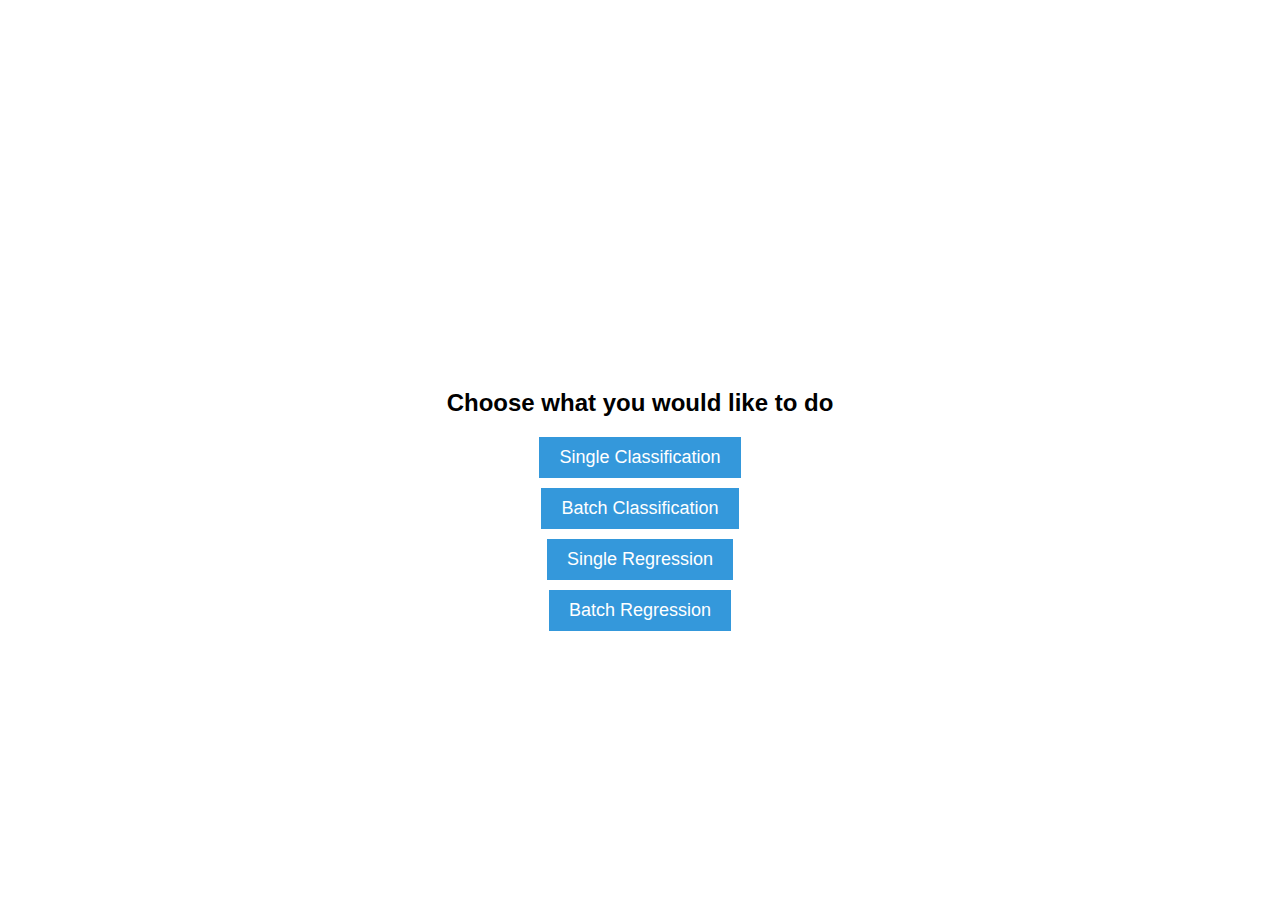
<file: templates/index.html>
<!DOCTYPE html>
<html lang="en">
<head>
    <meta charset="UTF-8">
    <meta name="viewport" content="width=device-width, initial-scale=1.0">
    <title>Index</title>
    <style>
        body {
            display: flex;
            flex-direction: column;
            align-items: center;
            justify-content: center;
            height: 100vh;
            margin: 0;
            padding: 0;
            background-image: url('https://i.postimg.cc/MpWbJV41/Final-forest.jpg');
            background-size: cover;
            font-family: Arial, sans-serif;
        }
        
        h1 {
            text-align: center;
            color: #fff;
            padding-top: 20px;
        }

        .button-container {
            display: flex;
            flex-direction: column;
            align-items: center;
            gap: 10px;
        }

        .button {
            padding: 10px 20px;
            font-size: 18px;
            background-color: #3498db;
            color: #ffffff;
            border: none;
            cursor: pointer;
            text-align: center;
            text-decoration: none;
        }

        .button:hover {
            background-color: #2980b9;
        }
    </style>
</head>
<body>
    <h1>Algerian Forest Fire </h1>
    <h2>Choose what you would like to do </h2>
    <div class="button-container">
    	<a href="/classi" class="button">Single Classification</a>
        <a href="/uploadC" class="button">Batch Classification</a>
        <a href="/singlereg" class="button">Single Regression</a>
        <a href="/upload" class="button">Batch Regression</a>
        
    </div>
        

</body>
</html>
</file>
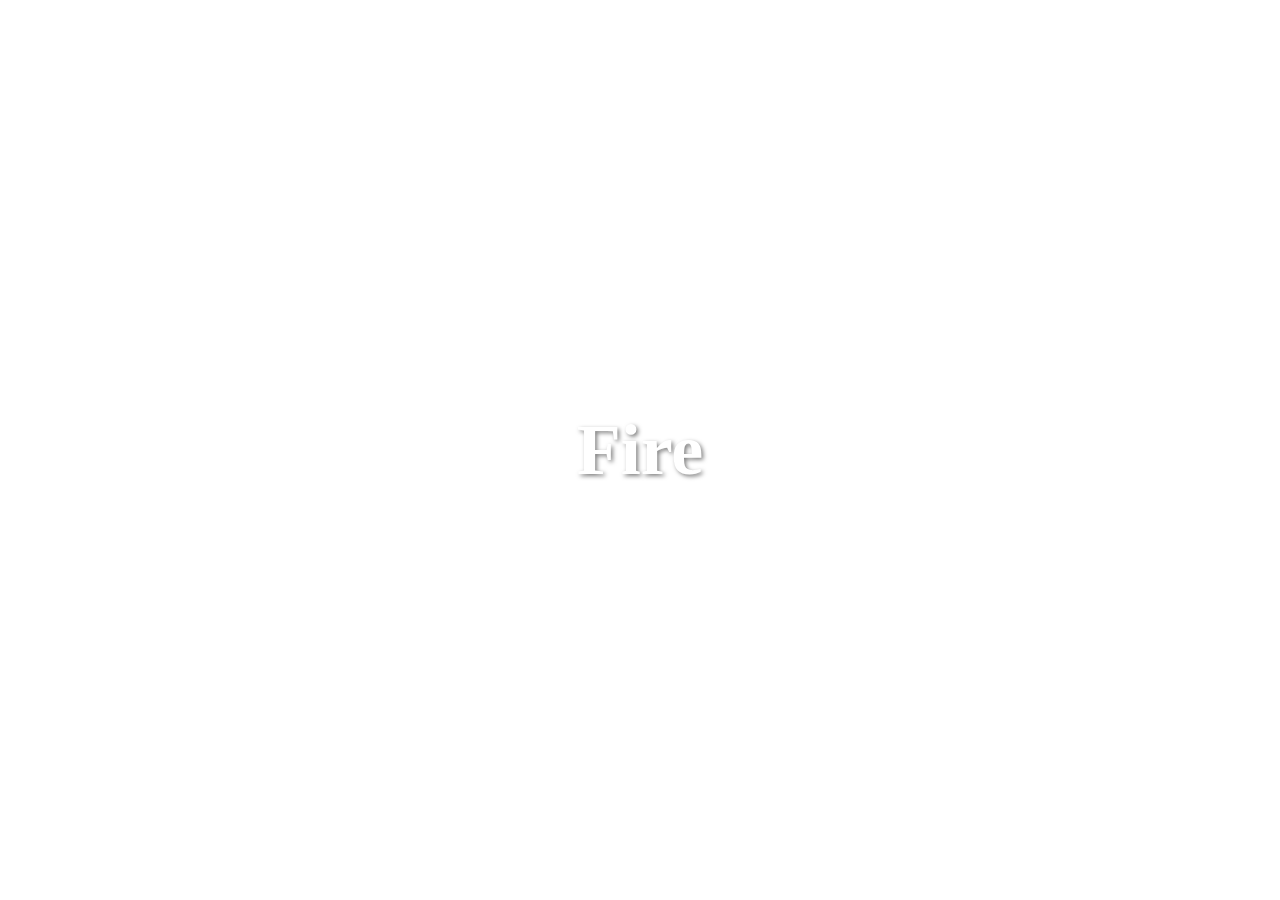
<file: templates/fire.html>
<!DOCTYPE html>
<html lang="en">
<head>
    <meta charset="UTF-8">
    <meta name="viewport" content="width=device-width, initial-scale=1.0">
    <title>Forest Fire</title>
    <style>
        body {
            margin: 0;
            padding: 0;
            background-image: url('https://i.ibb.co/XXdQQ9L/Forest-fire.jpg'); /* Replace 'forest_fire.jpg' with the actual path to your background image */
            background-size: cover;
            background-position: center;
            background-repeat: no-repeat;
            height: 100vh;
            display: flex;
            flex-direction: column;
            justify-content: center;
            align-items: center;
        }

        h1 {
            font-size: 72px;
            font-weight: bold;
            color: hsl(0, 0%, 100%); 
            text-shadow: 2px 2px 4px rgba(0, 0, 0, 0.5); /* Text shadow for added effect */
        }
    </style>
</head>
<body>
    <h1>Fire</h1>
</body>
</html>
</file>
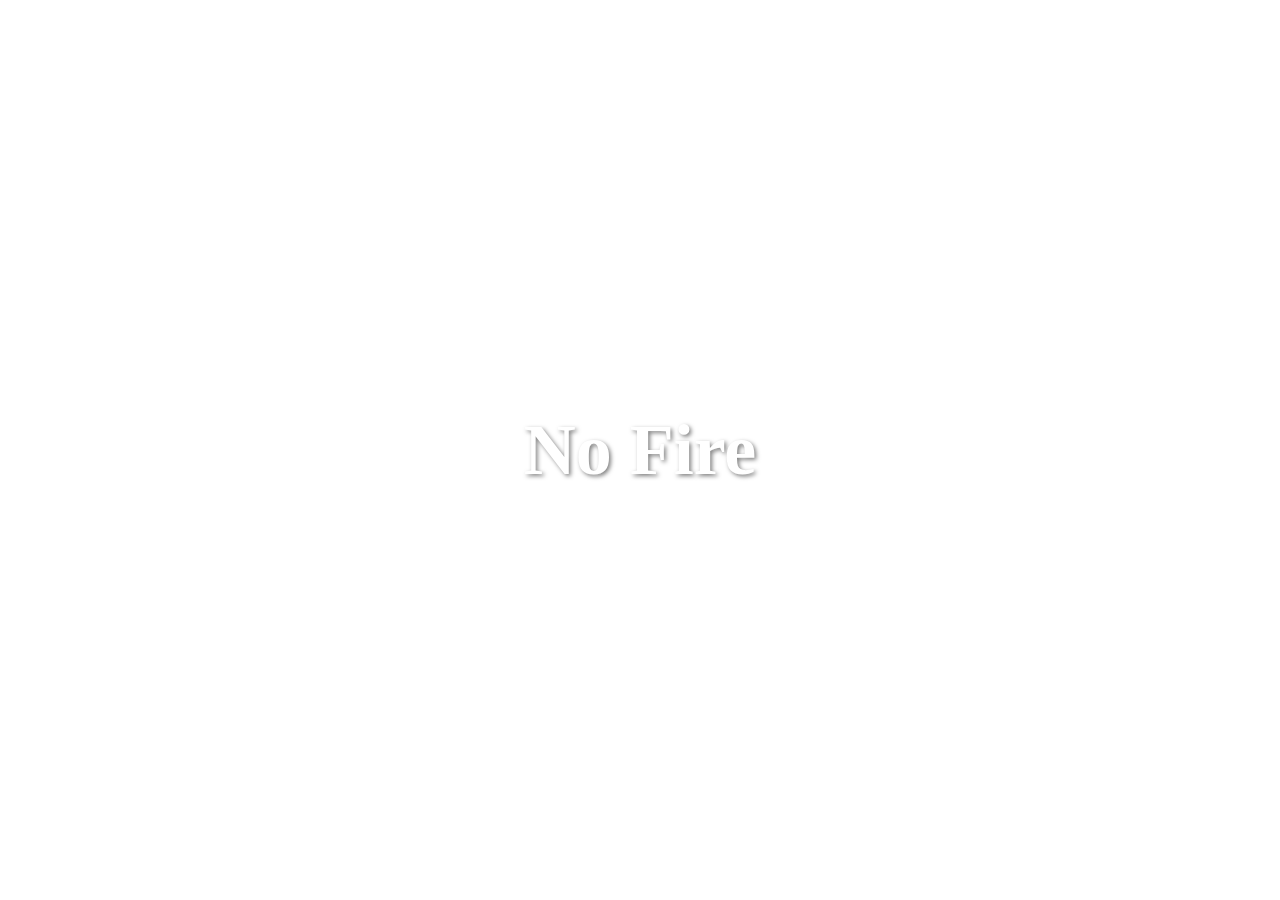
<file: templates/nofire.html>
<!DOCTYPE html>
<html lang="en">
<head>
    <meta charset="UTF-8">
    <meta name="viewport" content="width=device-width, initial-scale=1.0">
    <title>Forest Fire</title>
    <style>
        body {
            margin: 0;
            padding: 0;
            background-image: url('https://i.ibb.co/vdBB1GS/johannes-plenio-Z6-E4r-Jemy24-unsplash.jpg'); /* Replace 'forest_fire.jpg' with the actual path to your background image */
            background-size: cover;
            background-position: center;
            background-repeat: no-repeat;
            height: 100vh;
            display: flex;
            flex-direction: column;
            justify-content: center;
            align-items: center;
        }

        h1 {
            font-size: 72px;
            font-weight: bold;
            color: hsl(0, 0%, 100%); 
            text-shadow: 2px 2px 4px rgba(0, 0, 0, 0.5); /* Text shadow for added effect */
        }
    </style>
</head>
<body>
    <h1>No Fire</h1>
</body>
</html>
</file>
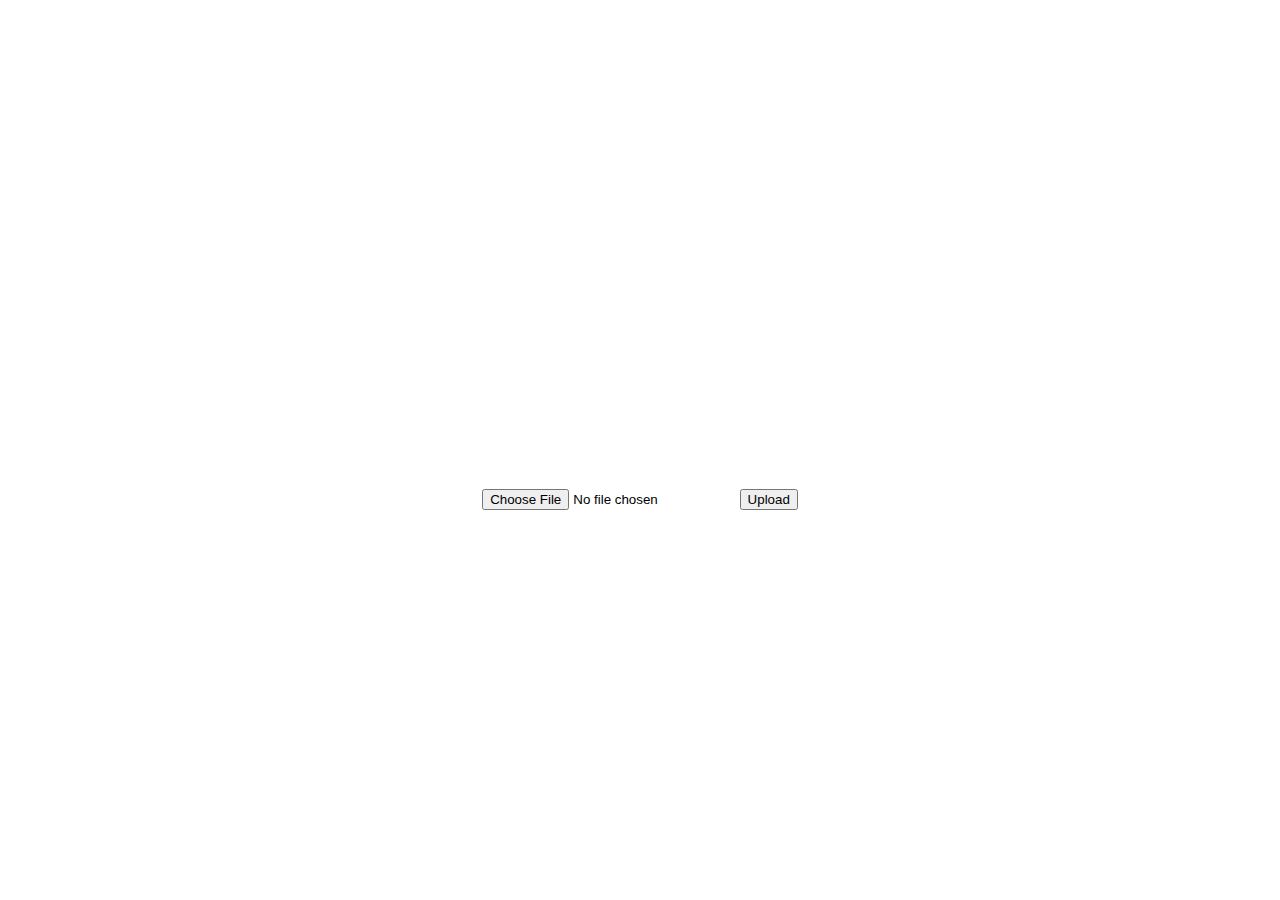
<file: templates/upload_csv.html>
<!DOCTYPE html>
<html>
<head>
    
    <meta charset="UTF-8">
    <meta name="viewport" content="width=device-width, initial-scale=1.0">
    <title>Upload CSV File for Batch Regression</title>
    <style>
        body {
            display: flex;
            flex-direction: column;
            align-items: center;
            justify-content: center;
            height: 100vh;
            margin: 0;
            padding: 0;
            background-image: url('https://i.postimg.cc/MpWbJV41/Final-forest.jpg');
            background-size: cover;
            font-family: Arial, sans-serif;
        }
        
        h1 {
            text-align: center;
            color: #fff;
            padding-top: 20px;
        }

        .button-container {
            display: flex;
            flex-direction: column;
            align-items: center;
            gap: 10px;
        }

        .button {
            padding: 10px 20px;
            font-size: 18px;
            background-color: #3498db;
            color: #ffffff;
            border: none;
            cursor: pointer;
            text-align: center;
            text-decoration: none;
        }

        .button:hover {
            background-color: #2980b9;
        }
    </style>

</head>
<body>
    <h1>Upload CSV File</h1>
    <form method="post" action="/upload" enctype="multipart/form-data">
        <input type="file" name="file" accept=".csv">
        <input type="submit" value="Upload">
    </form>
</body>
</html>
</file>
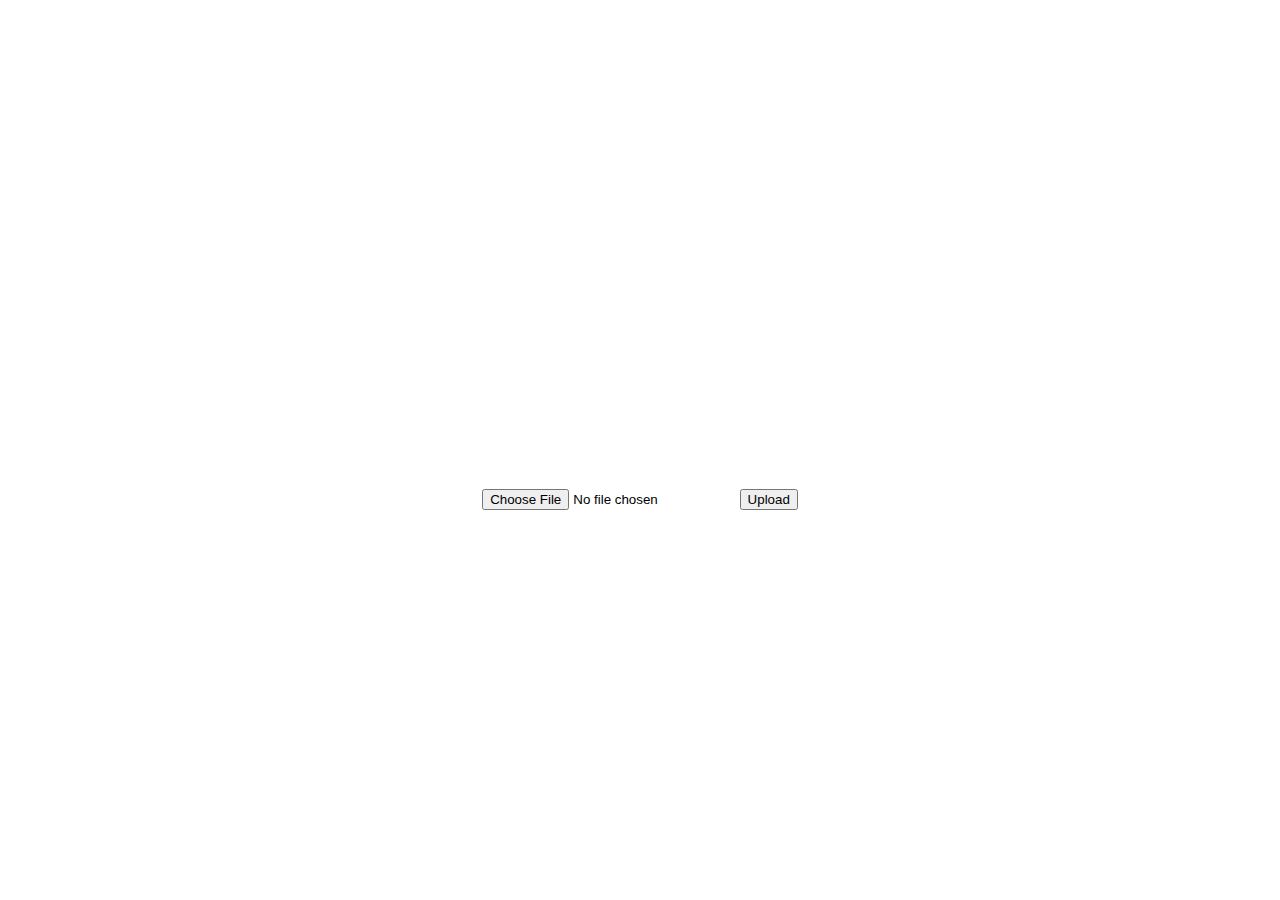
<file: templates/uploadC_csv.html>
<!DOCTYPE html>
<html>
<head>
    
    <meta charset="UTF-8">
    <meta name="viewport" content="width=device-width, initial-scale=1.0">
    <title>Upload CSV File for Batch Classification</title>
    <style>
        body {
            display: flex;
            flex-direction: column;
            align-items: center;
            justify-content: center;
            height: 100vh;
            margin: 0;
            padding: 0;
            background-image: url('https://i.postimg.cc/MpWbJV41/Final-forest.jpg');
            background-size: cover;
            font-family: Arial, sans-serif;
        }
        
        h1 {
            text-align: center;
            color: #fff;
            padding-top: 20px;
        }

        .button-container {
            display: flex;
            flex-direction: column;
            align-items: center;
            gap: 10px;
        }

        .button {
            padding: 10px 20px;
            font-size: 18px;
            background-color: #3498db;
            color: #ffffff;
            border: none;
            cursor: pointer;
            text-align: center;
            text-decoration: none;
        }

        .button:hover {
            background-color: #2980b9;
        }
    </style>

</head>
<body>
    <h1>Upload CSV File for Classification</h1>
    <form method="post" action="/uploadC" enctype="multipart/form-data">
        <input type="file" name="file" accept=".csv">
        <input type="submit" value="Upload">
    </form>
</body>
</html>
</file>
